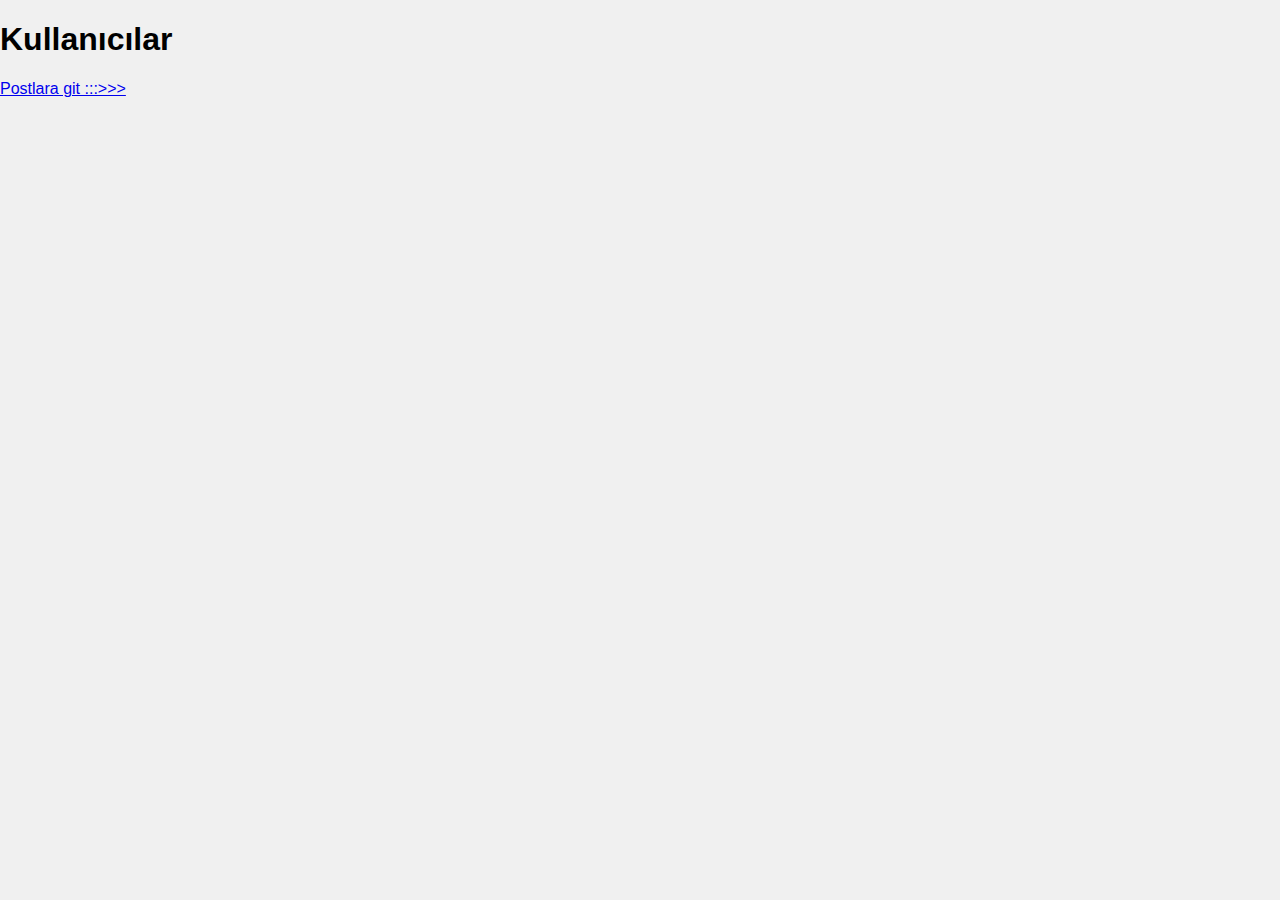
<file: JS-2888P-2 -Json/index.html>
<!DOCTYPE html>
<html lang="en,tr">
<head>
    <meta charset="UTF-8">
    <meta name="viewport" content="width=device-width, initial-scale=1.0">
    <title>Document</title>
    <link rel="stylesheet" href="style.css">
    <title>Kullanıcılar</title>
</head>
<body>
    <h1>Kullanıcılar</h1>
    <a class="link1" href="/post.html">Postlara git :::>>></a>
    <div id="container" class="container"></div>
<script type="module" src="users.js"></script>
</body>
</html>
</file>
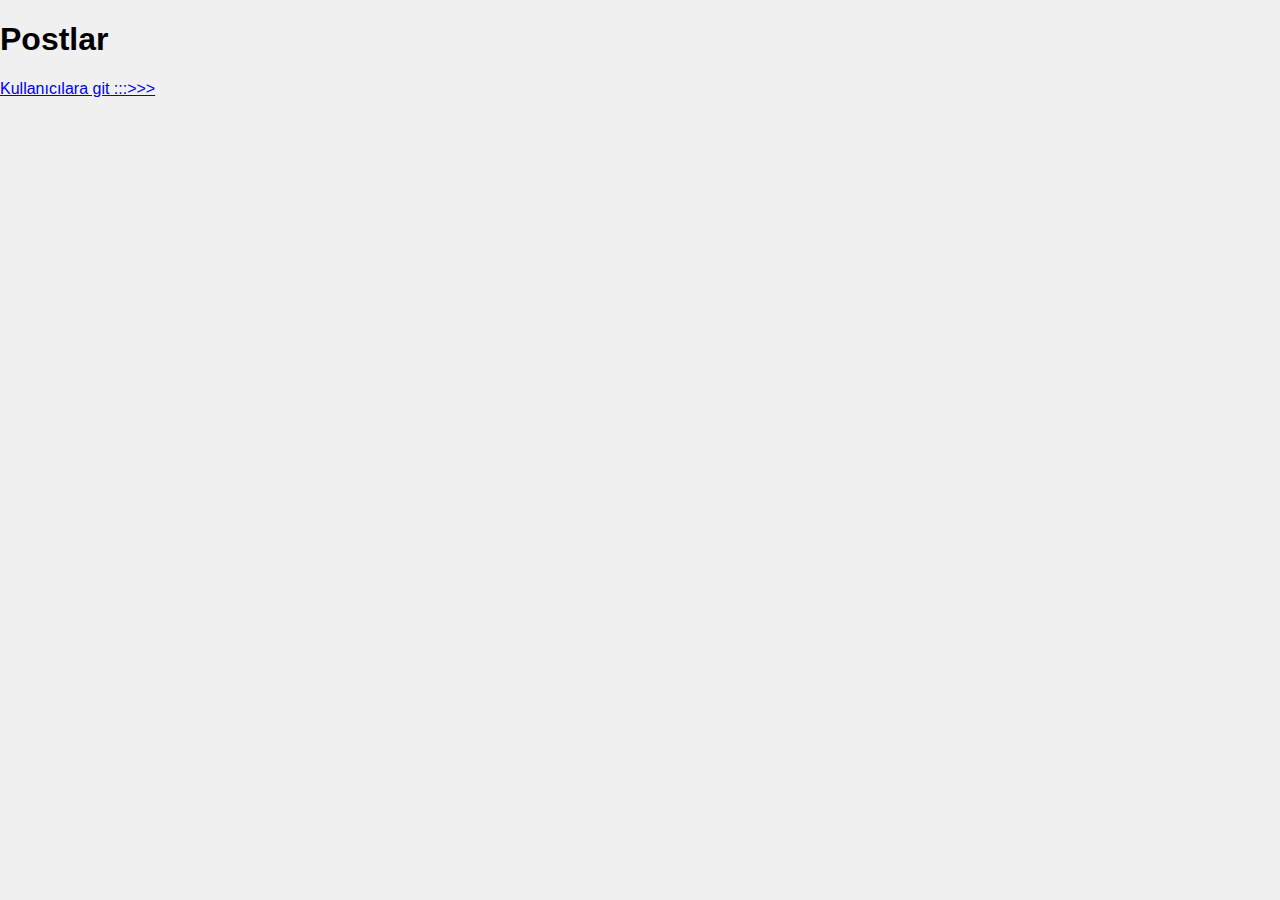
<file: JS-2888P-2 -Json/post.html>
<!DOCTYPE html>
<html lang="en,tr">
<head>
    <meta charset="UTF-8">
    <meta name="viewport" content="width=device-width, initial-scale=1.0">
    <title>Document</title>
    <link rel="stylesheet" href="style.css">
    <title>Postlar</title>
</head>
<body>
    <h1>Postlar</h1>
    <a href="/index.html">Kullanıcılara git :::>>></a>
    <div id="container" class="container"></div>
<script type="module" src="posts.js"></script>
</body>
</html>
</file>
<file: JS-2888P-2 -Json/style.css>
body {
  font-family: Arial, sans-serif;
  display:inline;
  justify-content: center;
  align-items: center;
  height: 100vh;
  margin: 0;
  background-color: #f0f0f0;
}

#container {
  display: flex;
  flex-wrap: wrap;
  gap: 20px;
}

.card {
  background-color: #fff;
  border-radius: 8px;
  box-shadow: 0 4px 8px rgba(0, 0, 0, 0.5);
  padding: 20px;
  width: 300px;
}

.card h2 {
  margin: 0 0 10px;
}

.card p {
  margin: 0;
}
</file>
